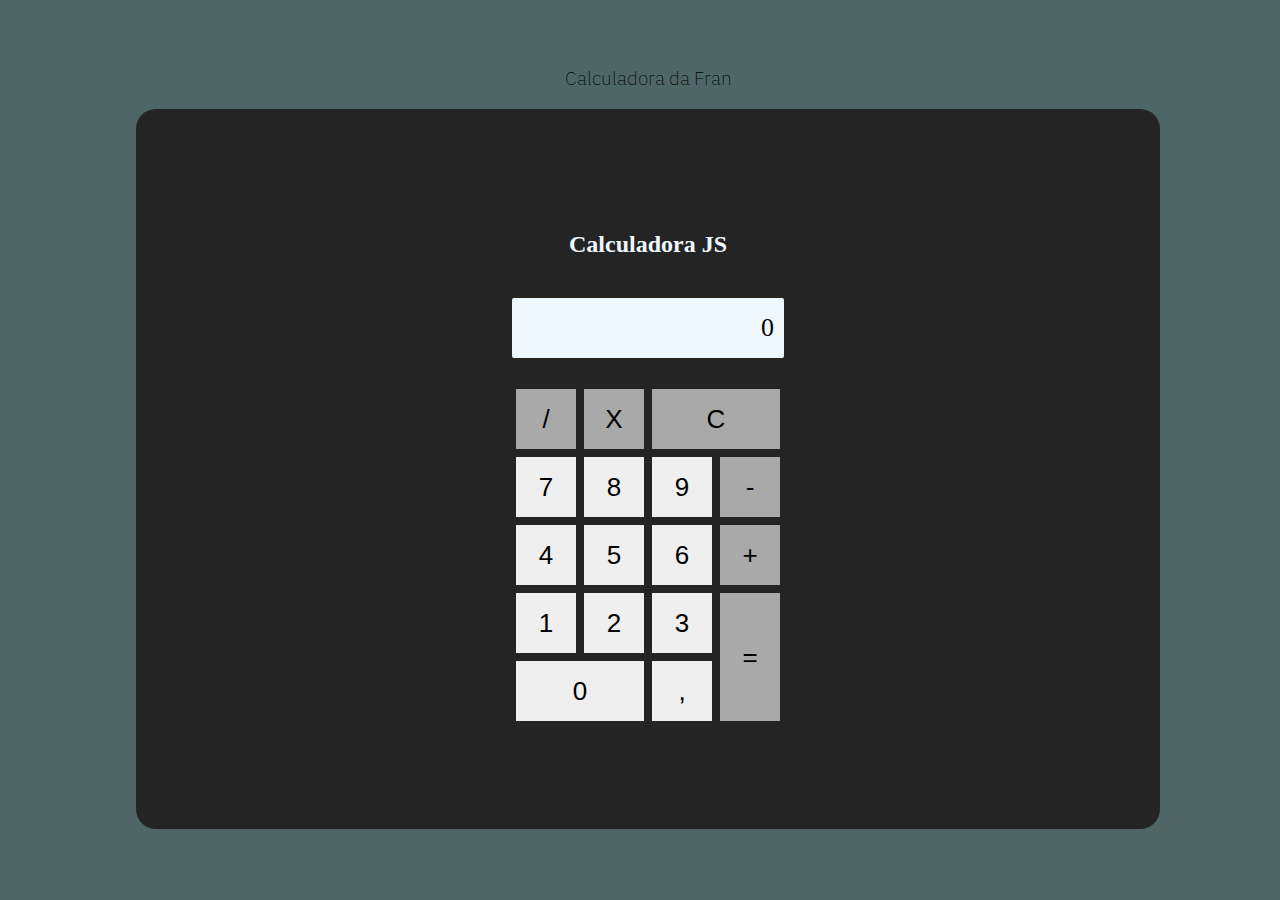
<file: Calculadora/index.html>
<!DOCTYPE html>
<html lang="pt-BR">
<head>
    <meta charset="UTF-8">
    <meta name="viewport" content="width=device-width, initial-scale=1.0">
    <title>Calculadora FP</title>

    <meta name="viewport" content="width=device-width, initial-scale=1.0, maximum-scale=1.0, user-scalable=no, -webkit-user-scalable=no">

    
    <link rel="stylesheet" href="style.css">
    <script src="operacoes.js"></script>
    <link href="https://fonts.googleapis.com/css2?family=IBM+Plex+Sans:ital,wght@0,100;0,200;0,300;0,400;0,500;0,600;0,700;1,100;1,200;1,300;1,400;1,500;1,600;1,700&display=swap" rel="stylesheet">

</head>
<body>
    <h3>Calculadora da Fran</h3>
    
    <div class="conteudo-todo">
    
    <h2>Calculadora JS</h2>
    <p id="resultado">0</p>
    <table>
        <tr>
            <td><button class="divisao" onclick="escolherOperador('/')">/</button></td>
            <td><button class="multiplicar" onclick="escolherOperador('*')">X</button></td>
            <td colspan="2"><button class="limpar" onclick="clean()">C</button></td>
        </tr>
        
    
        <tr> <!-- (numeros e menos) -->
            <td><button class="num7" onclick="insert('7')">7</button></td> <!-- (table data) -->
            <td><button class="num8" onclick="insert('8')">8</button></td>
            <td><button class="num9" onclick="insert('9')">9</button></td>
            <td><button class="subtrair" onclick="escolherOperador('-')">-</button></td>
        </tr>
        
        <tr> <!-- (numeros e menos) -->
            <td><button class="num4" onclick="insert('4')">4</button></td> <!-- (table data) -->
            <td><button class="num5" onclick="insert('5')">5</button></td>
            <td><button class="num6" onclick="insert('6')">6</button></td>
            <td><button class="soma" onclick="escolherOperador('+')">+</button></td>
        </tr>
    
        <tr> <!-- (numeros) -->
            <td><button class="num1" onclick="insert('1')">1</button></td> <!-- (table data) -->
            <td><button class="num2" onclick="insert('2')">2</button></td>
            <td><button class="num3" onclick="insert('3')">3</button></td>
            <td rowspan="2"><button class="igualdade" onclick="calcular()">=</button></td>
        </tr>
    
        <tr> <!-- (numeros) -->
            <td colspan="2"><button class="zero" onclick="insert('0')">0</button></td> <!-- (table data) -->
            <td><button class="virgula" onclick="insert('.')">,</button></td>
        </tr>
    </table>
    
</div>
    
</body>
</html>
</file>
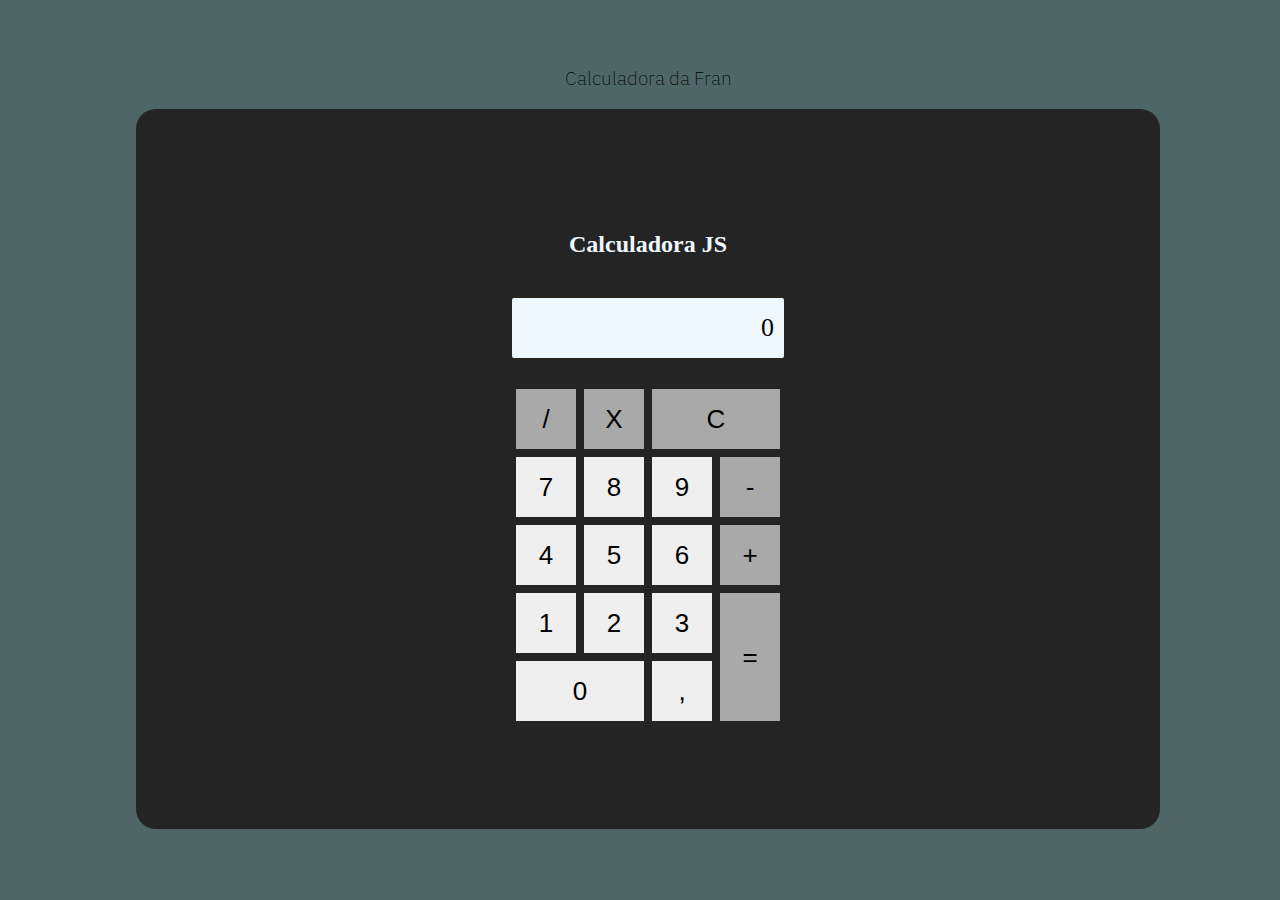
<file: Calculadora/calculadora.html>
<!DOCTYPE html>
<html lang="pt-BR">
<head>
    <meta charset="UTF-8">
    <meta name="viewport" content="width=device-width, initial-scale=1.0">
    <title>Calculadora FP</title>
    
    <link rel="stylesheet" href="/Calculadora/style.css">
    <script src="/Calculadora/operacoes.js"></script>
    <link href="https://fonts.googleapis.com/css2?family=IBM+Plex+Sans:ital,wght@0,100;0,200;0,300;0,400;0,500;0,600;0,700;1,100;1,200;1,300;1,400;1,500;1,600;1,700&display=swap" rel="stylesheet">

</head>
<body>
    <h3>Calculadora da Fran</h3>
    
    <div class="conteudo-todo">
    
    <h2>Calculadora JS</h2>
    <p id="resultado">0</p>
    <table>
        <tr>
            <td><button class="divisao" onclick="escolherOperador('/')">/</button></td>
            <td><button class="multiplicar" onclick="escolherOperador('*')">X</button></td>
            <td colspan="2"><button class="limpar" onclick="clean()">C</button></td>
        </tr>
        
    
        <tr> <!-- (numeros e menos) -->
            <td><button class="num7" onclick="insert('7')">7</button></td> <!-- (table data) -->
            <td><button class="num8" onclick="insert('8')">8</button></td>
            <td><button class="num9" onclick="insert('9')">9</button></td>
            <td><button class="subtrair" onclick="escolherOperador('-')">-</button></td>
        </tr>
        
        <tr> <!-- (numeros e menos) -->
            <td><button class="num4" onclick="insert('4')">4</button></td> <!-- (table data) -->
            <td><button class="num5" onclick="insert('5')">5</button></td>
            <td><button class="num6" onclick="insert('6')">6</button></td>
            <td><button class="soma" onclick="escolherOperador('+')">+</button></td>
        </tr>
    
        <tr> <!-- (numeros) -->
            <td><button class="num1" onclick="insert('1')">1</button></td> <!-- (table data) -->
            <td><button class="num2" onclick="insert('2')">2</button></td>
            <td><button class="num3" onclick="insert('3')">3</button></td>
            <td rowspan="2"><button class="igualdade" onclick="calcular()">=</button></td>
        </tr>
    
        <tr> <!-- (numeros) -->
            <td colspan="2"><button class="zero" onclick="insert('0')">0</button></td> <!-- (table data) -->
            <td><button class="virgula" onclick="insert(',')">,</button></td>
        </tr>
    </table>
    
</div>
    
</body>
</html>
</file>
<file: Calculadora/style.css>
body {
    
    padding: 0;
    overflow: hidden;
    background: #4e6766;
    width: 100vw;
    height: calc(100vh - 40px); /* Ajusta a altura para considerar o espaço no topo */
    display: flex; 
    flex-direction: column; 
    align-items: center; 
    justify-content: center; 


}

.conteudo-todo {
    display: flex;
    flex-direction: column; 
    align-items: center; 
    justify-content: center; 
    background-color: #242424;
    width: 20vw;
    height: 80vh;
    border-radius: 20px;
}

/* Minhas tags */


h3 {
    color: #000000;
    text-align: center;
    font-family: "IBM Plex Sans", sans-serif;
    font-weight: 200;
}

h2 {
    color: aliceblue;
}

/* buttons */

button {
    width: 60px;
    height: 60px;
    font-size: 26px;
    cursor: pointer;
    border: none;
    margin: 2px;
}

button:active {
    background-color: rgb(143, 87, 87);
    transform: scale(1.1); 
}

.zero {
    width: 128px;
}

.limpar {
    width: 128px;
    background-color: darkgrey;
}

.igualdade {
    height: 128px;
    background-color: darkgrey;
}

.subtrair {
    background-color: darkgrey;
}

.soma {
    background-color: darkgrey;
}

.multiplicar {
    background-color: darkgrey;
}

.divisao {
    background-color: darkgrey;
}

#resultado {
    background-color: aliceblue;
    width: 262px;
    height: 60px;
    border-radius: 2px;
    font-size: 26px;
    margin-top: 20px;
    
    display: flex; 
    align-items: center; 
    justify-content: flex-end; 
    padding-right: 10px; 
    text-align: right; 
}


/* Media Query para dispositivos móveis */


@media (max-width: 1340px) and (min-width: 300px)
{

    .conteudo-todo{
        width: 80vw;
        height: 80vh;
    }
}
</file>
